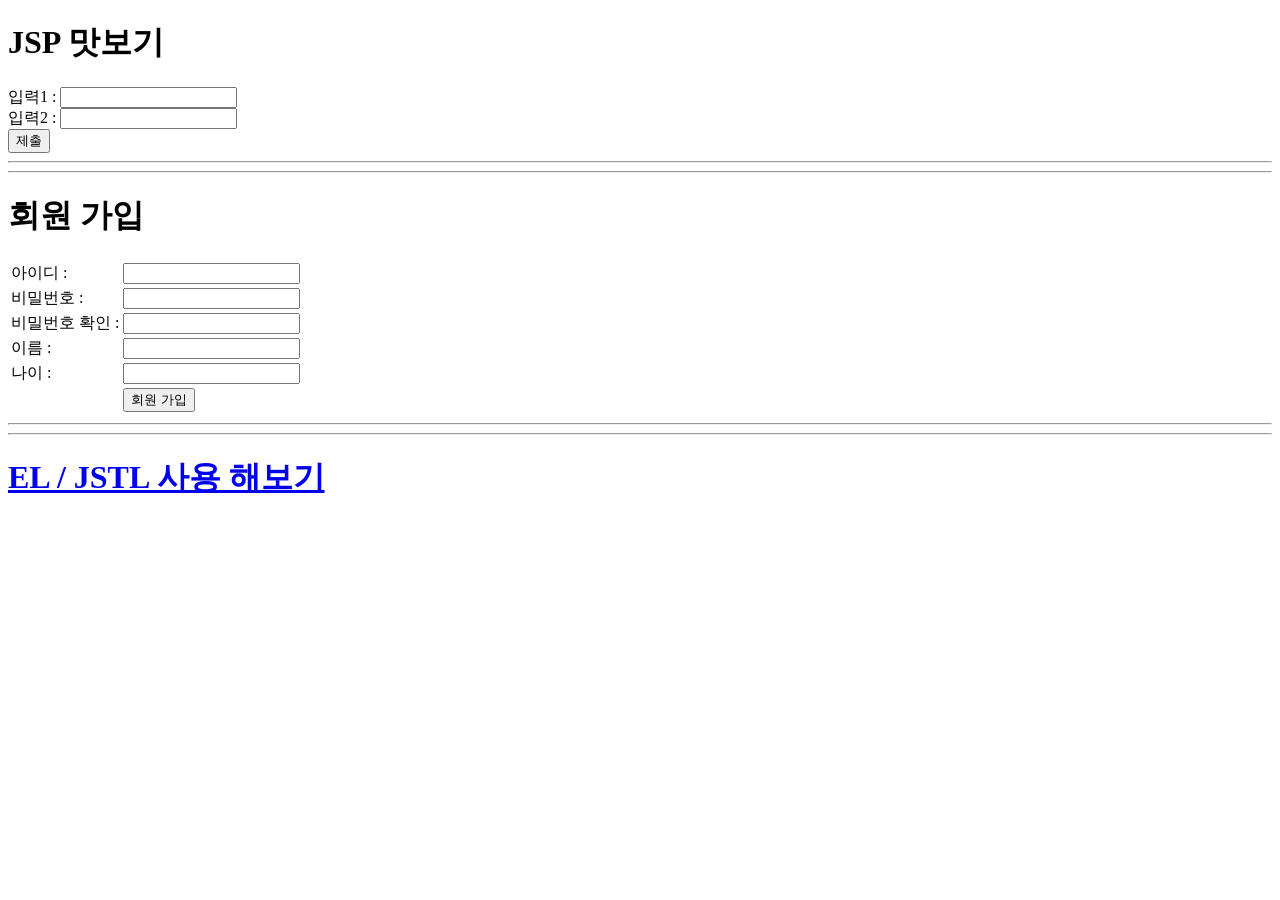
<file: JSP1/src/main/webapp/index.html>
<!DOCTYPE html>
<html lang="en">
<head>
  <meta charset="UTF-8">
  <meta name="viewport" content="width=device-width, initial-scale=1.0">
  <title>JSP 기초</title>
</head>
<body>
  <h1>JSP 맛보기</h1>

  <form action="/test" method="GET">
    입력1 : <input type="text" name="input1">
    <br>
    입력2 : <input type="text" name="input2">
    <br>
    <button>제출</button>
  </form>

  <hr><hr>
 
  <h1>회원 가입</h1>

  <form action="/signup" method="POST">
    <table>
      <tr>
        <td>아이디 : </td>
        <td><input type="text" name="inputId"></td>
      </tr>
      <tr>
        <td>비밀번호 : </td>
        <td><input type="password" name="inputPw"></td>
      </tr>
      <tr>
        <td>비밀번호 확인 : </td>
        <td><input type="password" name="inputPwCheck"></td>
      </tr>
      <tr>
        <td>이름 : </td>
        <td><input type="text" name="inputName"></td>
      </tr>
      <tr>
        <td>나이 : </td>
        <td><input type="number" name="inputAge"></td>
      </tr>
      <tr>
        <td></td>
        <td><button type="submit">회원 가입</button></td>
      </tr>

    </table>
  </form>


  <hr><hr>

  <h1>
    <!-- 
      클라이언트가 서버로 요청을 하는 방법
      1) form 제출 (GET/POST)
      2) a 태그    (GET)
      3) JS - location.href = "주소";  (GET)
      4) JS - Ajax (GET/POST/PUT/DELETE)
    -->
    <a href="/el_jstl">EL / JSTL 사용 해보기</a>
  </h1>






</body>
</html>
</file>
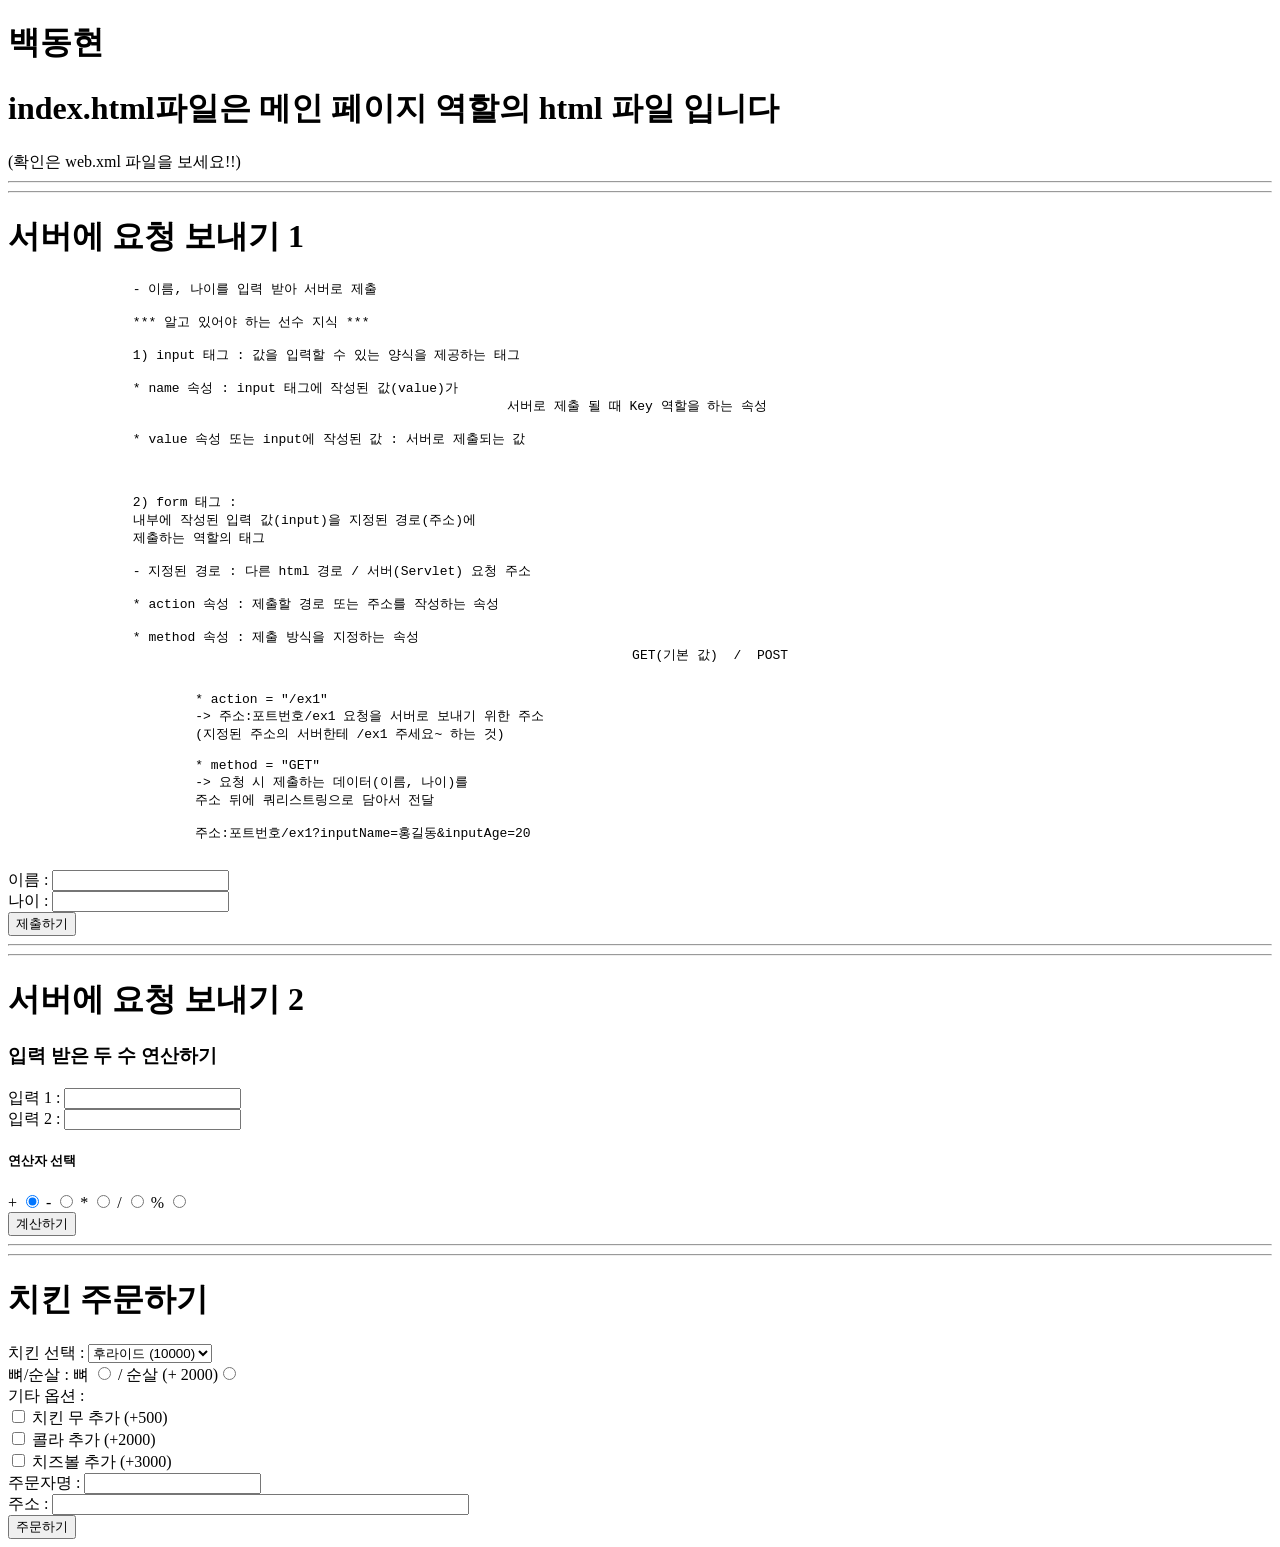
<file: Servlet1/src/main/webapp/index.html>
<!DOCTYPE html>
<html>
<head>
<meta charset="UTF-8">
<title>Servlet Project</title>
</head>
<body>
	<h1>백동현</h1>
	
	<h1>index.html파일은
		메인 페이지 역할의 html 파일 입니다</h1>
		
	(확인은 web.xml 파일을 보세요!!)

	<hr><hr>

	<h1>서버에 요청 보내기 1</h1>

	<pre>
		- 이름, 나이를 입력 받아 서버로 제출

		*** 알고 있어야 하는 선수 지식 ***

		1) input 태그 : 값을 입력할 수 있는 양식을 제공하는 태그

		* name 속성 : input 태그에 작성된 값(value)가
								서버로 제출 될 때 Key 역할을 하는 속성

		* value 속성 또는 input에 작성된 값 : 서버로 제출되는 값



		2) form 태그 : 
		내부에 작성된 입력 값(input)을 지정된 경로(주소)에 
		제출하는 역할의 태그

		- 지정된 경로 : 다른 html 경로 / 서버(Servlet) 요청 주소

		* action 속성 : 제출할 경로 또는 주소를 작성하는 속성

		* method 속성 : 제출 방식을 지정하는 속성
										GET(기본 값)  /  POST
	</pre>


	<form action = "/ex1" method = "GET">
		<pre>
			* action = "/ex1"
			-> 주소:포트번호/ex1 요청을 서버로 보내기 위한 주소
			(지정된 주소의 서버한테 /ex1 주세요~ 하는 것)

			* method = "GET"
			-> 요청 시 제출하는 데이터(이름, 나이)를
			주소 뒤에 쿼리스트링으로 담아서 전달
			
			주소:포트번호/ex1?inputName=홍길동&inputAge=20
		</pre>

		<div>
			이름 : <input type="text" name="inputName">
		</div>
		<div>
			나이 : <input type="number" name="inputAge">
		</div>

		<button type="submit">제출하기</button>
	</form>

	
	<hr><hr>


	<h1>서버에 요청 보내기 2</h1>

	<form action="/ex2" method="GET">
		<h3>입력 받은 두 수 연산하기</h3>

		<div>
			입력 1 : <input type="number" name="input1">
		</div>

		<div>
			입력 2 : <input type="number" name="input2">
		</div>

		<!-- radio : name 속성 값이 일치하는 요소들 중 하나만 선택 -->
		<h5>연산자 선택</h5>
		<div>
			+ <input type="radio" name="op" value="plus" checked>
			- <input type="radio" name="op" value="minus">
			* <input type="radio" name="op" value="multi">
			/ <input type="radio" name="op" value="div">
			% <input type="radio" name="op" value="mod">
		</div>

		<button type="submit">계산하기</button>
	</form>


	<hr><hr>

	<h1>치킨 주문하기</h1>
	<form action="/chicken" method="GET">

		치킨 선택 : 
    <select name="chicken">
      <option value="후라이드">후라이드 (10000)</option>
      <option value="양념">양념 (11000)</option>
      <option value="마늘">마늘 (12000)</option>
      <option value="간장">간장 (12000)</option>
    </select>

    <br>

    뼈/순살 :
    뼈   <input type="radio" name="type" value="bone"> 
    / 
    순살 (+ 2000)<input type="radio" name="type" value="boneless">

    <br>

    기타 옵션 : <br>
    
    <input type="checkbox" name="opt" value="치킨무">
    치킨 무 추가 (+500)
    <br>

    <input type="checkbox" name="opt" value="콜라">
    콜라 추가 (+2000)
    <br>

    <input type="checkbox" name="opt" value="치즈볼">
    치즈볼 추가 (+3000)
    <br>

    주문자명 : <input type="text" name="ordererName"> <br>
    주소 : <input type="text" name="ordererAddress" size="50"> <br>

    <button>주문하기</button>
	</form>





</body>
</html>
</file>
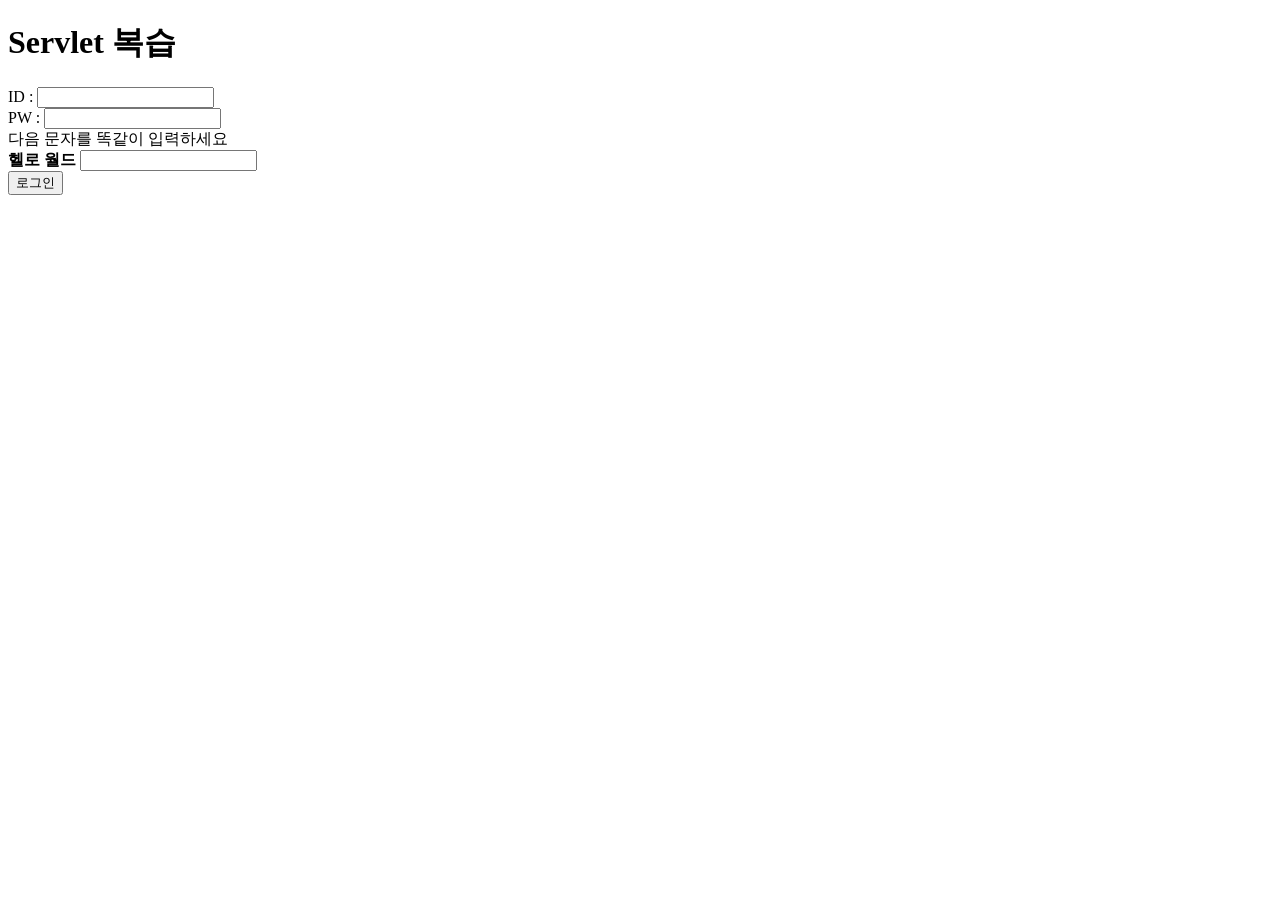
<file: Servlet2/src/main/webapp/index.html>
<!DOCTYPE html>
<html lang="en">
<head>
  <meta charset="UTF-8">
  <meta name="viewport" content="width=device-width, initial-scale=1.0">
  <title>Servlet 복습</title>
</head>
<body>
  <h1>Servlet 복습</h1>

  <form action="/login" method="POST">
    <div>
      ID : <input type="text" name="inputId">
    </div>
    <div>
      PW : <input type="password" name="inputPw">
    </div>
    <div>
      다음 문자를 똑같이 입력하세요 <br>
      <strong>헬로 월드</strong> 
      <input type="text" name="check">
    </div>

    <!-- button 태그의 type 기본 값은 "submit" -->
    <button>로그인</button>

  </form>

</body>
</html>
</file>
